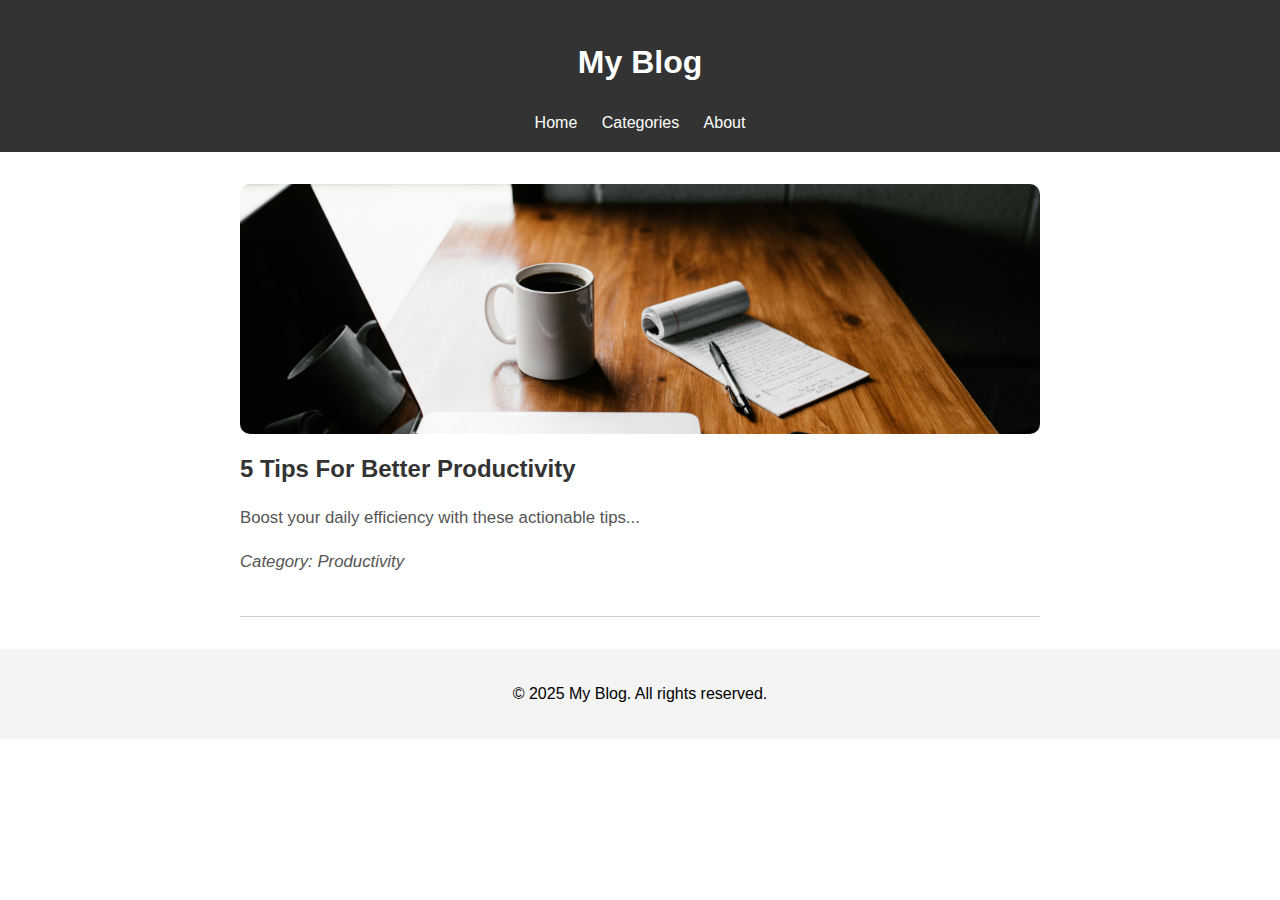
<file: index.html>
<!DOCTYPE html>
<html lang="en">
<head>
  <meta charset="UTF-8" />
  <meta name="viewport" content="width=device-width, initial-scale=1.0" />
  <title>My Blog</title>
  <link rel="stylesheet" href="style.css" />
</head>
<body>

  <!-- Header -->
  <header>
    <h1>My Blog</h1>
    <nav>
      <a href="index.html">Home</a>
      <a href="categories.html">Categories</a>
      <a href="about.html">About</a>
    </nav>
  </header>

  <!-- Blog Post Cards -->
  <main>
    <article class="blog-card">
      <div class="blog-img-box">
      <img src="article-images/first post.jpg" alt="Blog image"class="blog-img"/>
      </div>
      <h2><a href="post.html">5 Tips For Better Productivity</a></h2>
      <p>Boost your daily efficiency with these actionable tips...</p>
      <p class="category">Category: Productivity</p>
    </article>
  </main>

  <!-- Footer -->
  <footer>
    <p>&copy; 2025 My Blog. All rights reserved.</p>
  </footer>

</body>
</html>
</file>
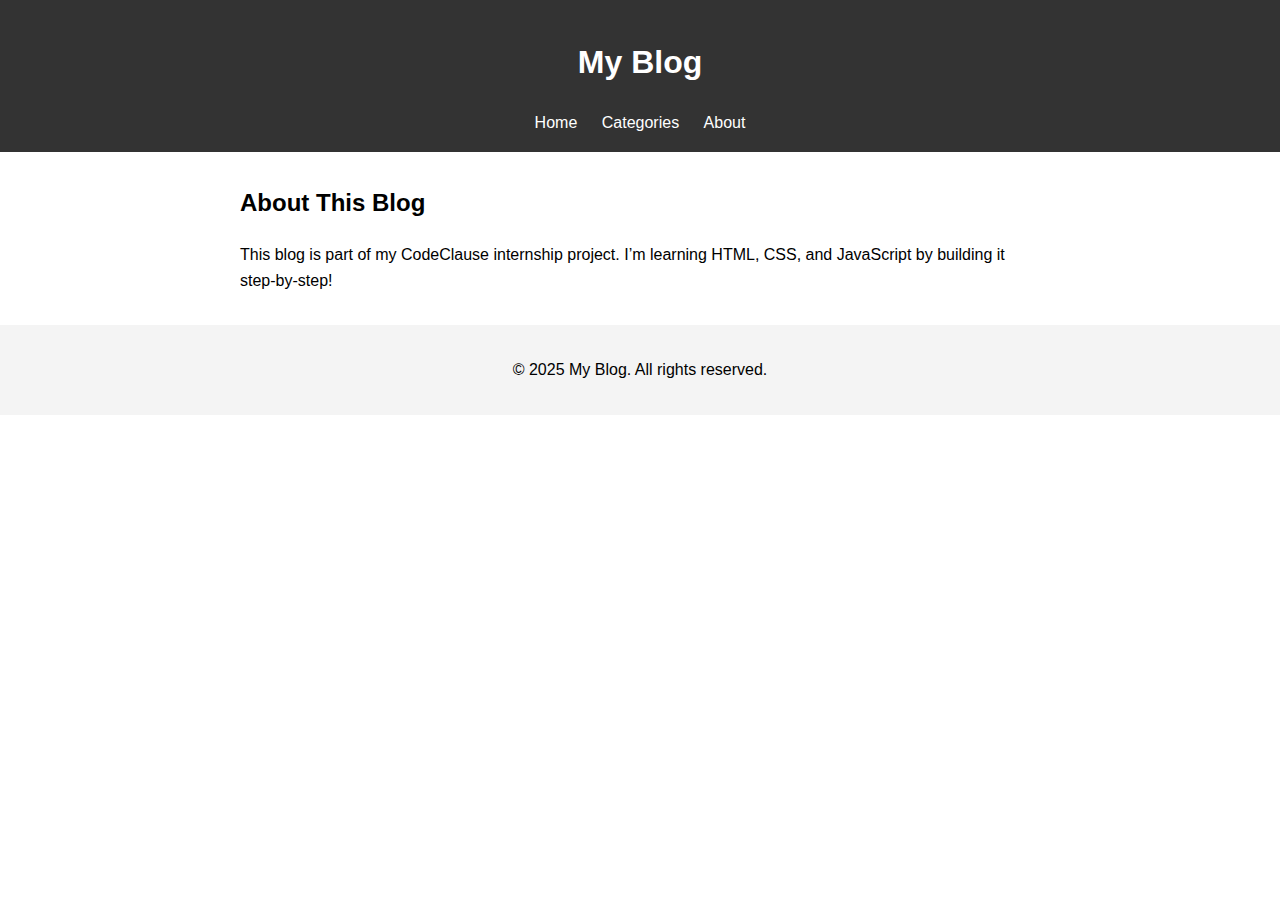
<file: about.html>
<!DOCTYPE html>
<html lang="en">
<head>
  <meta charset="UTF-8" />
  <title>About - My Blog</title>
  <link rel="stylesheet" href="style.css" />
</head>
<body>
  <header>
    <h1>My Blog</h1>
    <nav>
      <a href="index.html">Home</a>
      <a href="categories.html">Categories</a>
      <a href="about.html">About</a>
    </nav>
  </header>

  <main>
    <h2>About This Blog</h2>
    <p>This blog is part of my CodeClause internship project. I’m learning HTML, CSS, and JavaScript by building it step-by-step!</p>
  </main>

  <footer>
    <p>&copy; 2025 My Blog. All rights reserved.</p>
  </footer>
</body>
</html>
</file>
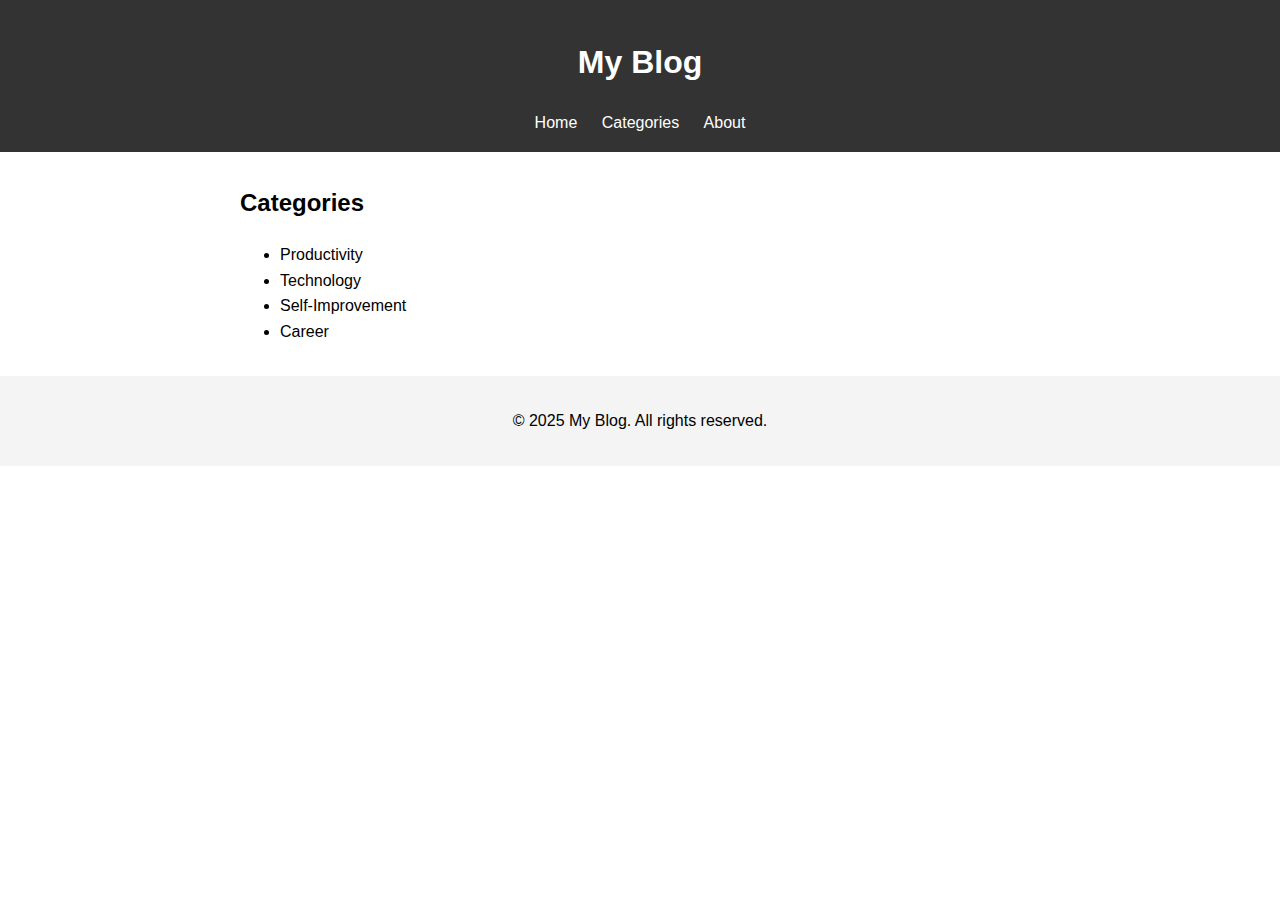
<file: categories.html>
<!DOCTYPE html>
<html lang="en">
<head>
  <meta charset="UTF-8" />
  <title>Categories - My Blog</title>
  <link rel="stylesheet" href="style.css" />
</head>
<body>
  <header>
    <h1>My Blog</h1>
    <nav>
      <a href="index.html">Home</a>
      <a href="categories.html">Categories</a>
      <a href="about.html">About</a>
    </nav>
  </header>

  <main>
    <h2>Categories</h2>
    <ul>
      <li>Productivity</li>
      <li>Technology</li>
      <li>Self-Improvement</li>
      <li>Career</li>
    </ul>
  </main>

  <footer>
    <p>&copy; 2025 My Blog. All rights reserved.</p>
  </footer>
</body>
</html>
</file>
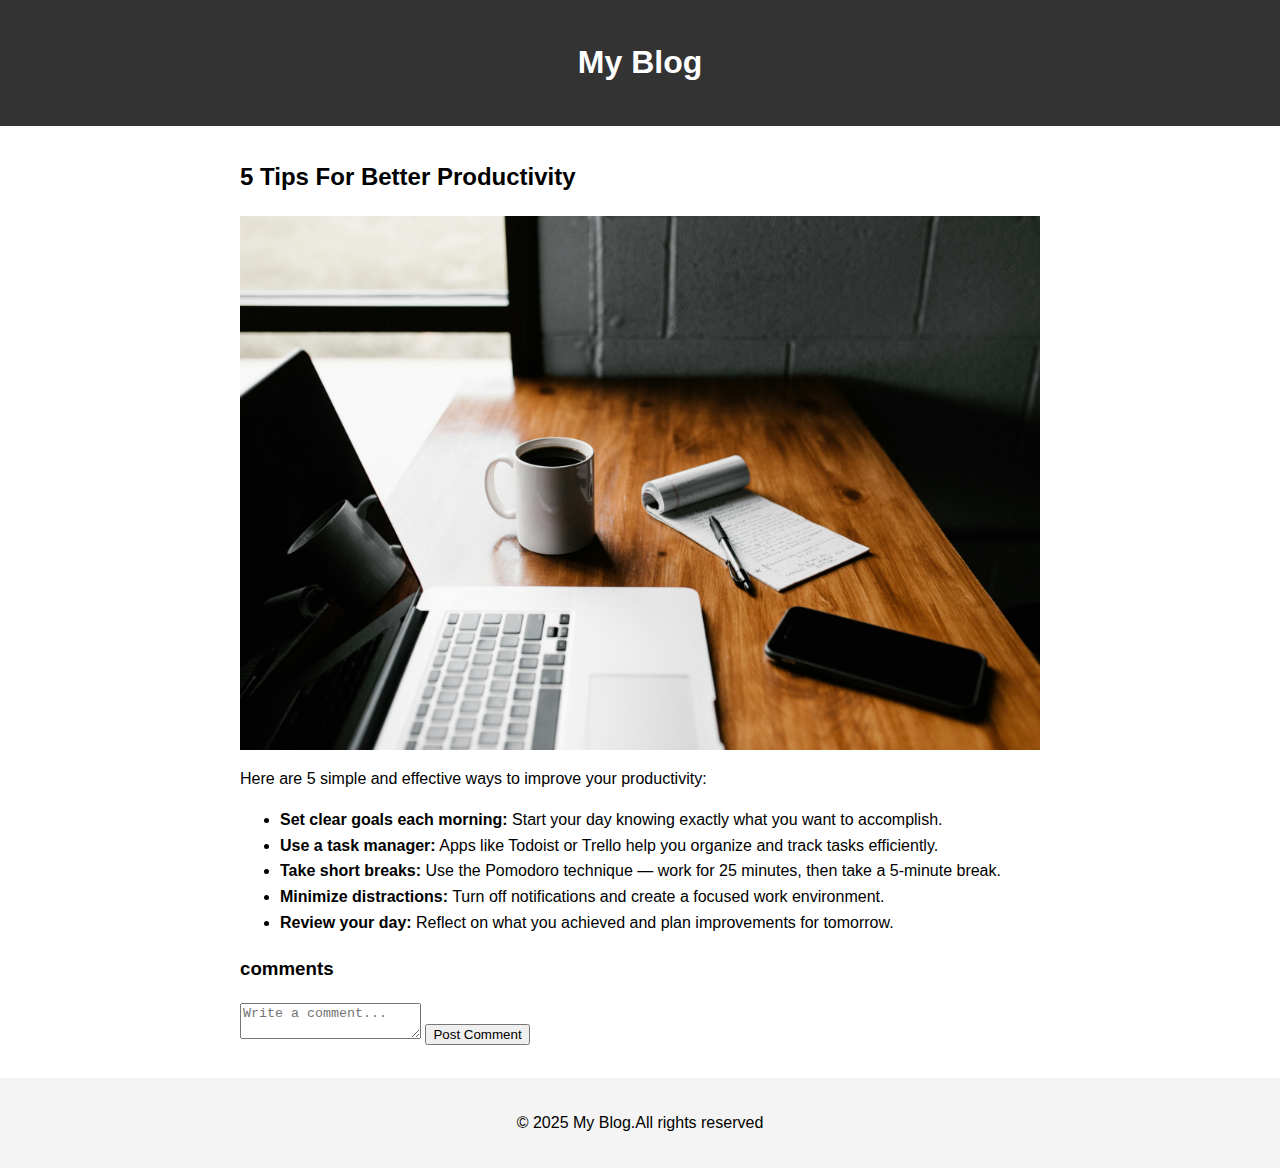
<file: post.html>
<!DOCTYPE html>
<html lang="en">
<head>
    <meta charset="UTF-8">
    <meta name="viewport" content="width=device-width, initial-scale=1.0">
    <title>Blog Post</title>
    <link rel="stylesheet" href="style.css"/>
</head>
<body>
    <header>
        <h1>My Blog</h1>
    </header>
    <main>
        <article>
            <h2>5 Tips For Better Productivity</h2>
            <img src="article-images/first post.jpg" alt="Blog image" class="blog-img"/>
            <p>Here are 5 simple and effective ways to improve your productivity:</p>
            <ul>
                <li><strong>Set clear goals each morning:</strong> Start your day knowing exactly what you want to accomplish.</li>
                <li><strong>Use a task manager:</strong> Apps like Todoist or Trello help you organize and track tasks efficiently.</li>
                <li><strong>Take short breaks:</strong> Use the Pomodoro technique — work for 25 minutes, then take a 5-minute break.</li>
                <li><strong>Minimize distractions:</strong> Turn off notifications and create a focused work environment.</li>
                <li><strong>Review your day:</strong> Reflect on what you achieved and plan improvements for tomorrow.</li>
            </ul>
        </article>
        <section id="comments">
            <h3>comments</h3>
            <ul id="comment-list"></ul>
            <textarea id="comment-input" placeholder="Write a comment..."></textarea>
            <button onclick="addComment()">Post Comment</button>
        </section>
    </main>
    <footer>
        <p>&copy; 2025 My Blog.All rights reserved</p>
    </footer>
    <script src="script.js"></script>
</body>
</html>
</file>
<file: style.css>
/* Basic Page Styling */
body {
  font-family: Arial, sans-serif;
  margin: 0;
  padding: 0;
  line-height: 1.6;
}

header {
  background-color: #333;
  color: white;
  padding: 1rem;
  text-align: center;
}

nav a {
  color: white;
  margin: 0 10px;
  text-decoration: none;
}

nav a:hover {
  text-decoration: underline;
}

main {
  max-width: 800px;
  margin: 2rem auto;
  padding: 0 1rem;
}

/* Blog Card Styling */
.blog-card {
  margin-bottom: 2rem;
  border-bottom: 1px solid #ccc;
  padding-bottom: 1.5rem;
}

.blog-img-box {
  width: 100%;
  height: 250px;
  overflow: hidden;
  border-radius: 10px;
}

.blog-img{
  width: 100%;
  height: 100%;
  object-fit: cover;
  display: block;
}

.blog-card h2 {
  margin-top: 1rem;
  margin-bottom: 0.5rem;
}

.blog-card h2 a {
  text-decoration: none;
  color: #333;
}

.blog-card h2 a:hover {
  color: #007bff;
}

.blog-card p {
  color: #555;
  font-size: 1.05rem;
}

.category {
  font-style: italic;
  color: #888;
}

/* Footer */
footer {
  background-color: #f4f4f4;
  text-align: center;
  padding: 1rem;
  margin-top: 2rem;
}
</file>
